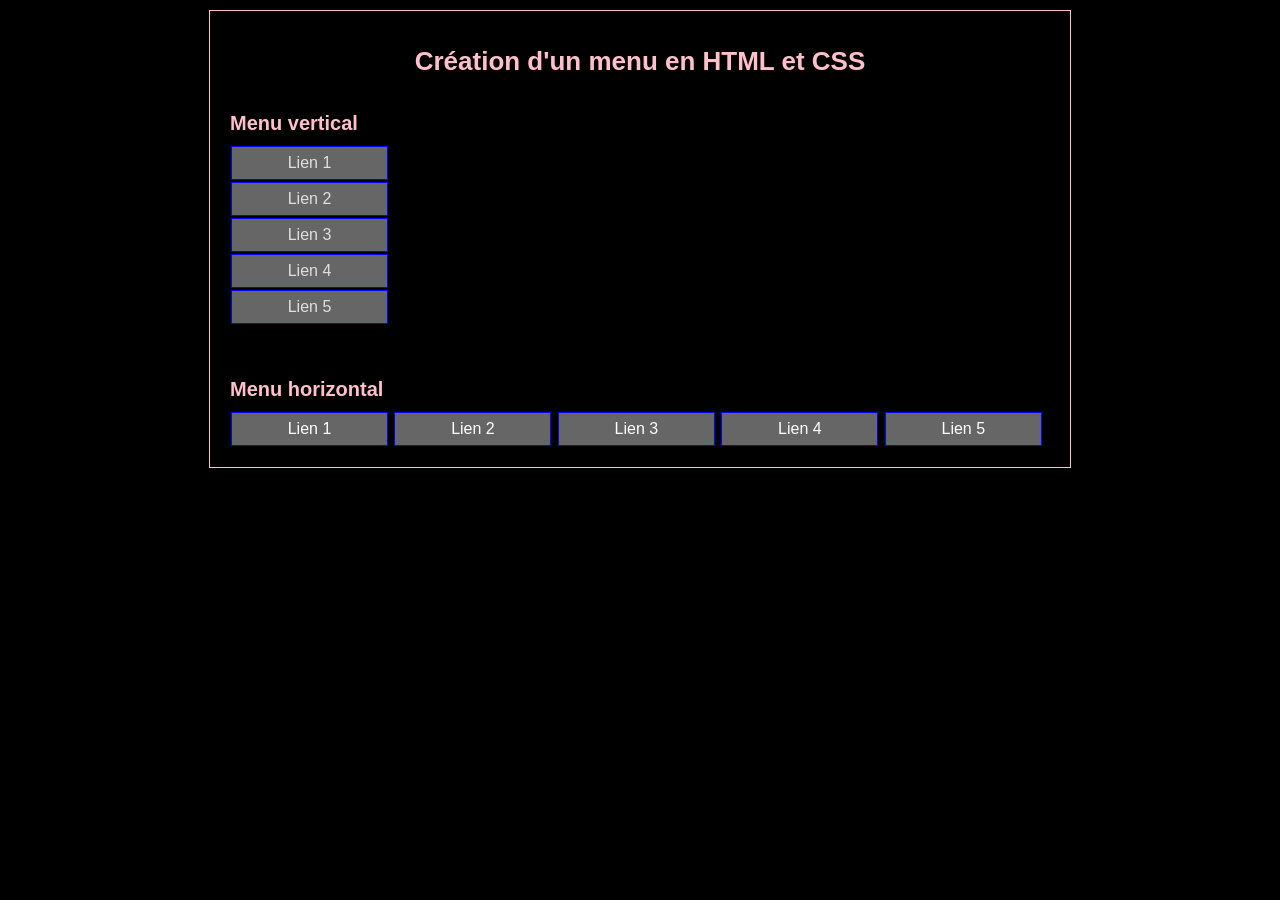
<file: 20231127/index.html>
<!DOCTYPE html>
<html lang="fr">
<head>
    <meta charset="utf-8">
    <meta name="viewport" content="width=device-width, initial-scale=1">
    <link rel="stylesheet" href="styles.css">
    <title>TP Menus - Bac Pro SN</title>
</head>
<body>
    <div class="conteneur">
        <h1>Création d'un menu en HTML et CSS</h1>
        
        <h2>Menu vertical</h2>
        <nav>
            <ul id="menu_vertical">
                <li><a href="https://www.youtube.com/">Lien 1</a></li>
                <li><a href="https://www.google.fr">Lien 2</a></li>
                <li><a href="https://www.mirrored.to/">Lien 3</a></li>
                <li><a href="https://www.dropbox.com/">Lien 4</a></li>
                <li><a href="https://www.yahoo.com">Lien 5</a></li>
            </ul>
        </nav>
        
        <br>
        
        <h2>Menu horizontal</h2>
        <nav>
            <ul id="menu_horizontal">
                <li><a href="https://www.youtube.com/">Lien 1</a></li>
                <li><a href="https://www.google.fr">Lien 2</a></li>
                <li><a href="https://www.mirrored.to/">Lien 3</a></li>
                <li><a href="https://www.dropbox.com/">Lien 4</a></li>
                <li><a href="https://www.yahoo.com">Lien 5</a></li>
            </ul>
        </nav>
    </div>
</body>
</html>
</file>
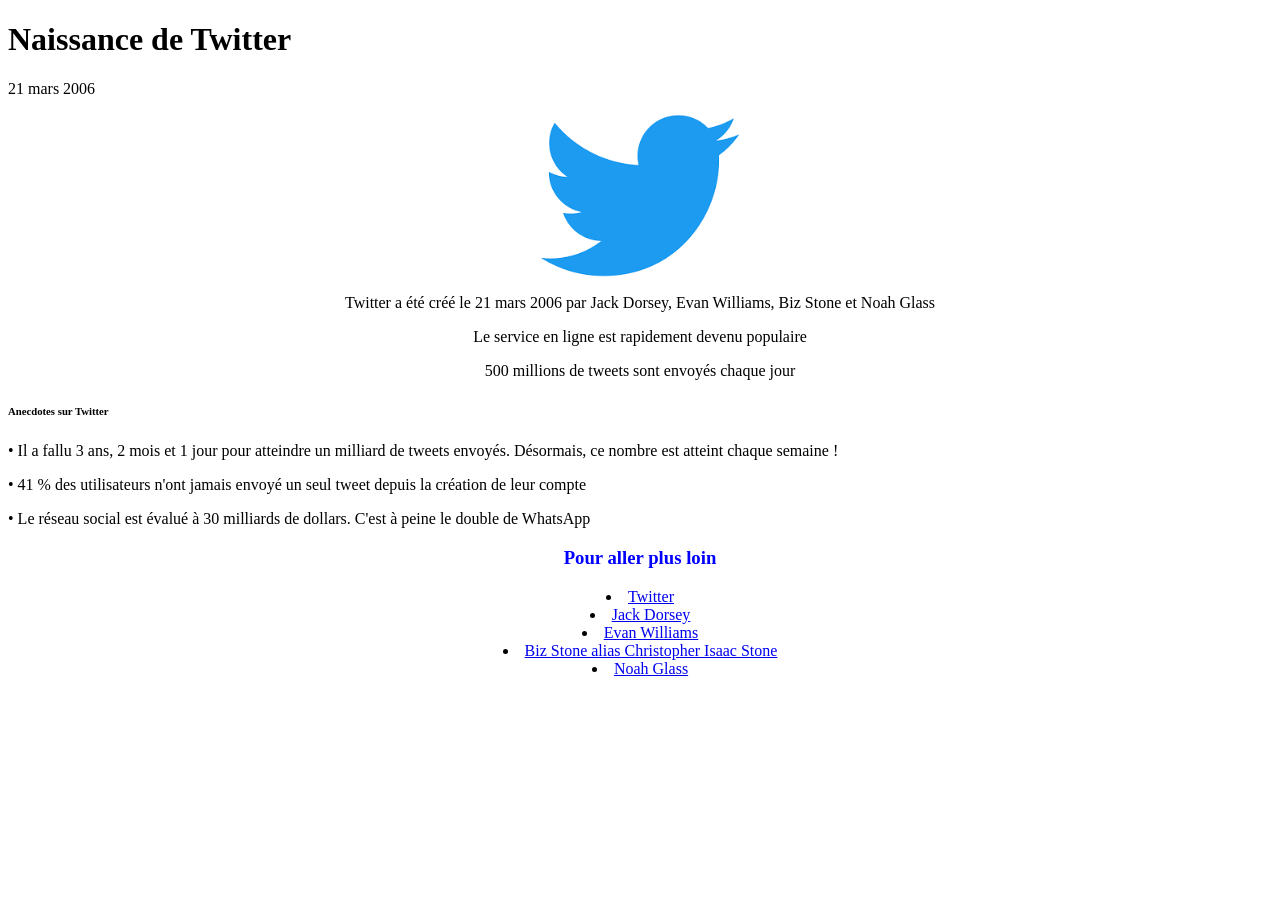
<file: 20240123/index.html>
<!DOCTYPE html>
<html lang="fr">
<head>
    <meta charset="utf-8">
    <meta name="viewport" content="width=device-width, initial-scale=1">
    <link rel="stylesheet" type="text/css" href="styles.css">
    <title>TP Twitter - Bac Pro SN</title>
</head>
<body>
    <h1>Naissance de Twitter</h1>
    <p>21 mars 2006</p>

    <img src="twitter.png" alt="Logo Twitter">

    <p class="centrage">Twitter a été créé le 21 mars 2006 par Jack Dorsey, Evan Williams, Biz Stone et Noah Glass</p>
    <p class="centrage">Le service en ligne est rapidement devenu populaire</p>
    <p class="centrage">500 millions de tweets sont envoyés chaque jour</p>

    <h6>Anecdotes sur Twitter</h6>

    <p>• Il a fallu 3 ans, 2 mois et 1 jour pour atteindre un milliard de tweets envoyés. Désormais, ce nombre est atteint chaque semaine !</p>
    <p>• 41 % des utilisateurs n'ont jamais envoyé un seul tweet depuis la création de leur compte</p>
    <p>• Le réseau social est évalué à 30 milliards de dollars. C'est à peine le double de WhatsApp</p>

    <h3 class="centrage">Pour aller plus loin</h3>

    <ul>
        <li><a href="https://twitter.com/">Twitter</a></li>
        <li><a href="https://fr.wikipedia.org/wiki/Jack_Dorsey">Jack Dorsey</a></li>
        <li><a href="https://en.wikipedia.org/wiki/Evan_Williams_(Internet_entrepreneur)">Evan Williams</a></li>
        <li><a href="https://en.wikipedia.org/wiki/Biz_Stone">Biz Stone alias Christopher Isaac Stone</a></li>
        <li><a href="https://en.wikipedia.org/wiki/Noah_Glass">Noah Glass</a></li>  
    </ul>

</body>
</html>
</file>
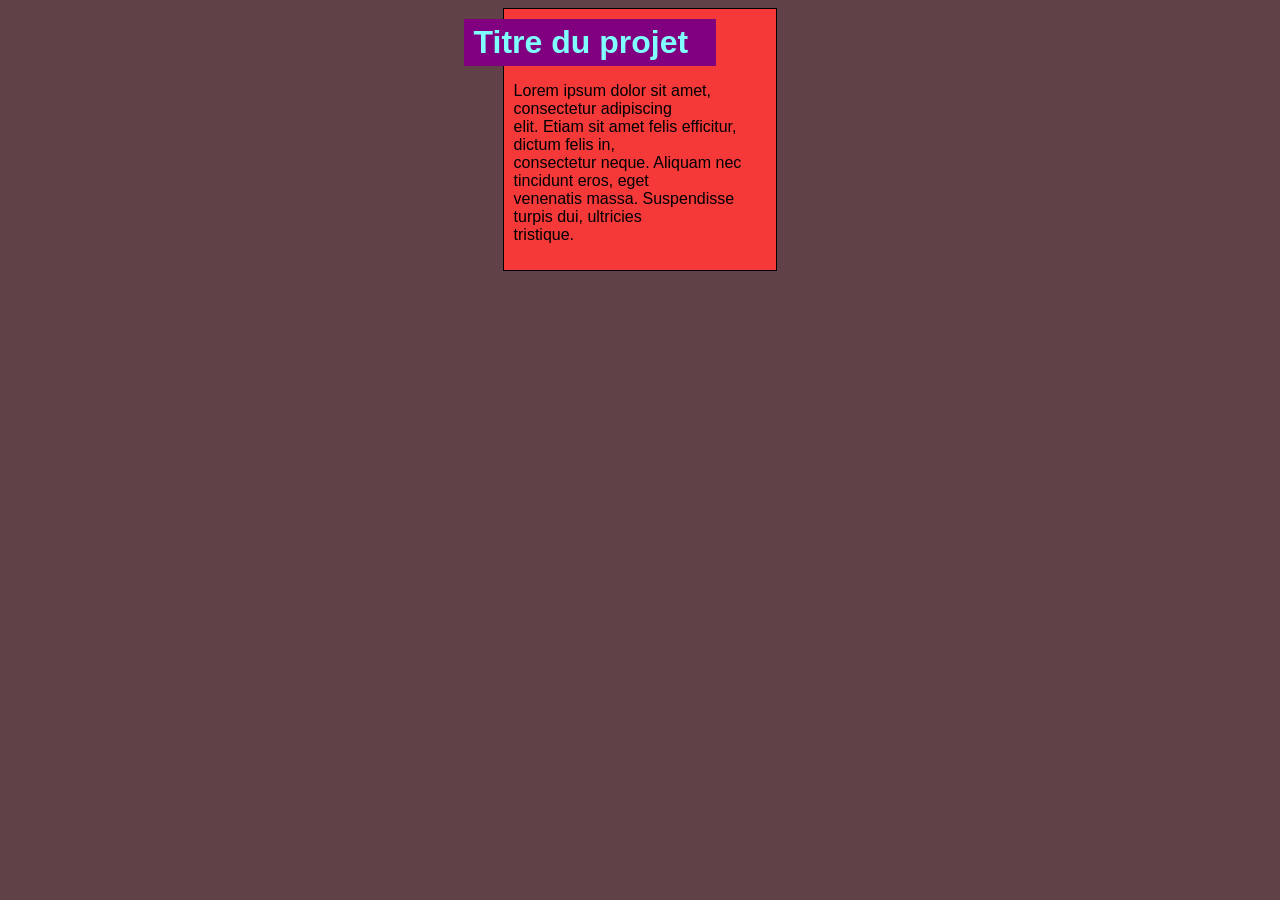
<file: 20231204/20231204.html>
<!DOCTYPE html>
<html lang="fr">
<head>
    <meta charset="utf-8">
    <meta name="viewport" content="width=device-width, initial-scale=1">
    <link href="position-css36.css" rel="stylesheet">
    <title>TP Positionnement - Bac Pro SN</title>
</head>
<body>
    <div class="container">
        <h1>Titre du projet</h1>
        <p>
            Lorem ipsum dolor sit amet, consectetur adipiscing<br>
            elit. Etiam sit amet felis efficitur, dictum felis in,<br>
            consectetur neque. Aliquam nec tincidunt eros, eget<br>
            venenatis massa. Suspendisse turpis dui, ultricies<br>
            tristique.
        </p>
    </div>
</body>
</html>
</file>
<file: 20231127/styles.css>
body{
    font-family: "Trebuchet MS", "Arial", "Helvetica", "sans-serif";
    background-color: black;
}

.conteneur{
    width: 820px;
    min-width: 450px;
    border-width: 1px;
    border-style: solid;
    color: pink;
    margin-top: 10px;
    margin-bottom: 10px;
    margin-left: auto;
    margin-right:auto;
    padding: 20px;

}

h1{
    font-size: 26px;
    text-align: center;
    margin-top: 15px;
    margin-bottom: 30px;

}

h2{
    font-size: 20px;
    margin-top: 35px;
    margin-bottom: 10px;
}

h1,h2{
    color: pink;
}

#menu_vertical{
    width: 200px;
    list-style: none;
    margin: 0;
    padding: 0;
}

#menu_vertical li{
    border: 1px solid blue;
    margin: 1px;
    text-align: center;
}

#menu_vertical li a{
    display: block;
    font-size: 16px;
    line-height: 16px;
    padding: 8px;
    text-decoration: none;
    color: #e0e0e0;
    background-color: #666666;
}


#menu_vertical li a:active{
    color: #fff;
}





#menu_horizontal{
    list-style: none;
    margin: 0;
    padding: 0;
}

#menu_horizontal li{
    border: 1px solid blue;
    background-color: #e0e0e0;
    margin: 1px;
    text-align: center;
}

#menu_horizontal li a{
    display: block;
    color: white;
    background-color: #666666;
    font-size: 16px;
    line-height: 16px;
    padding-top: 8px;
    padding-bottom: 8px;
    text-decoration: none;
}

#menu_horizontal li a:active{
    color: #fff;
}

li{
    width: 155px;
    display: inline-block;
}
</file>
<file: 20240123/styles.css>
.centrage {
    text-align: center;
}

h3 {
    color: blue;
}

ul {
    text-align: center;
    list-style-position: inside; /* Pour que les puces restent centrées avec le texte */
    padding: 0;
}

/* Optionnel : pour que l'image soit aussi centrée si besoin */
img {
    display: block;
    margin: 0 auto;
    max-width: 200px;
}
</file>
<file: 20231204/position-css36.css>
body {
    background-color: #5F4147;
    font-family: 'Trebuchet MS', sans-serif;
}

.container {
    width: 20%; /* Largeur à 20% pour le test de positionnement */
    margin: auto;
    border: 1px solid black; /* Correction : #css était une erreur, remplacé par black */
    background-color: #F53838;
    padding: 10px;
}

h1 {
    margin: 0px;
    padding: 5px 10px;
    color: #80FFFF;
    background-color: purple;
    margin-bottom: 10px;
    
    /* Propriétés de positionnement */
    position: relative;
    right: 50px;
}
</file>
